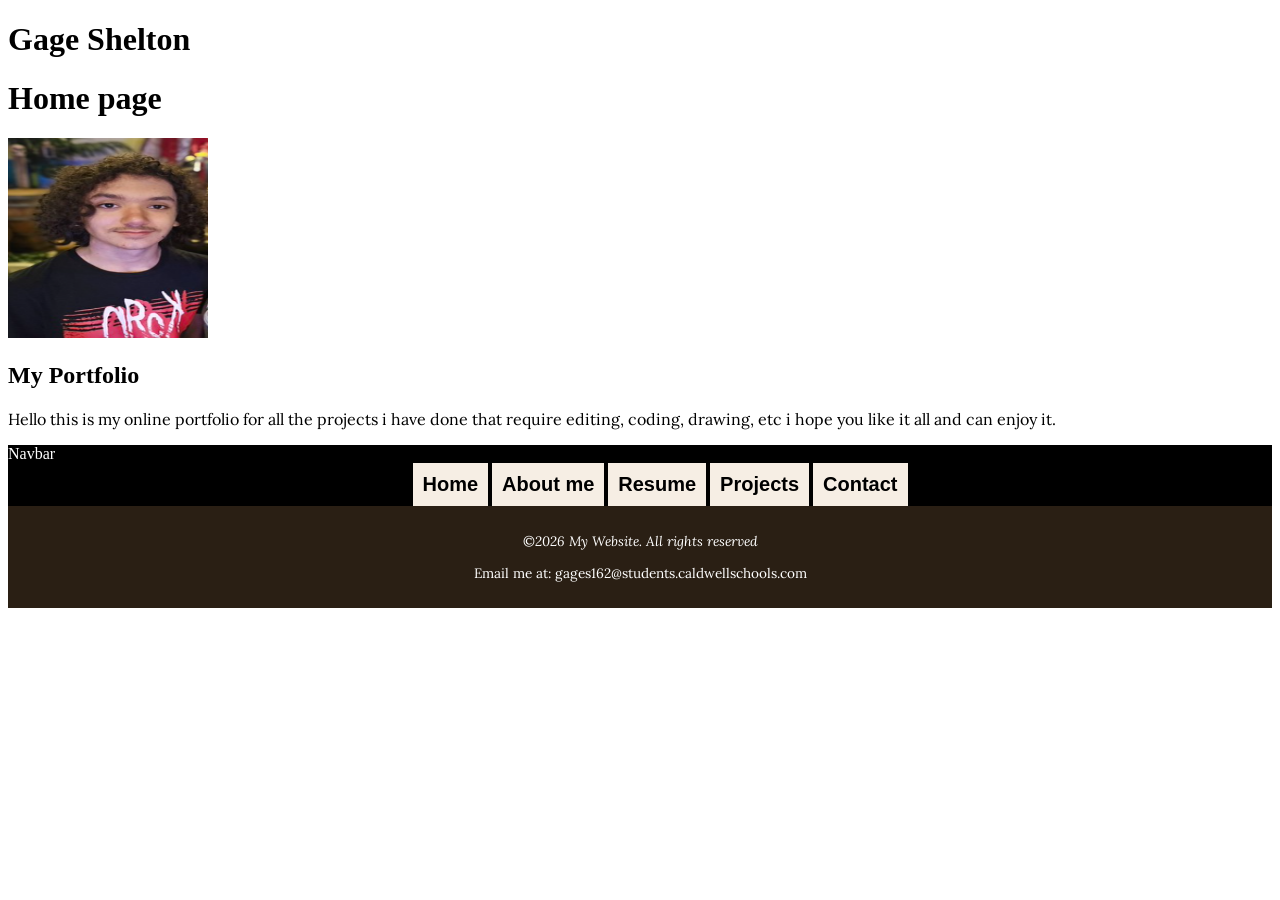
<file: index.html>
<!DOCTYPE html>
<!--Gage Shelton; 10/9/26-->
<!--The purpose of this site is to showcase my projects-->
<html lang="en">

    <head>
        <meta charset="UTF-8">
        <meta name="Viewport" content="width=device-width, initial-scale=1.0">
        <link rel="stylesheet" href="css/styles.css">
        <title>Portfolio</title>
        <link rel="preconnect" href="https://fonts.googleapis.com">
        <link rel="preconnect" href="https://fonts.gstatic.com" crossorigin>
        <link href="https://fonts.googleapis.com/css2?family=Emblema+One&family=Libre+Caslon+Condensed:ital,wght@0,400..700;1,400..700&family=Lora:ital,wght@0,400..700;1,400..700&display=swap" rel="stylesheet">
    </head>

<h1>Gage Shelton</h1> 
<body>
    <header>
        <div class="tab-desk"></div>
        <h1>Home page</h1>
        <div class="round"><img src="Images/Me.png" alt="Me"></div>
        <h2>My Portfolio</h2>
    </header>

<p>Hello this is my online portfolio for all the projects i have done that require editing, coding, drawing, etc i hope you like it all and can enjoy it.</p>
    
<nav class="navbar bg-body-tertiary">
    <div class="container-fluid">
     <span class="navbar-brand mb-0 h1">Navbar</span>
    </div>
    <ul>
    <li><a href="index.html">Home</a></li>
    <li><a href="aboutme.html">About me</a></li>
    <li><a href="resume.html">Resume</a></li>
    <li><a href="projects.html">Projects</a></li>
    <li><a href="contact.html">Contact</a></li>
    </ul>                    
</nav>


<footer>
   <p>&copy;<em>2026 My Website. All rights reserved</em></p>
   <p>Email me at: <a href=mailto:gages162@students.caldwellschools.com>gages162@students.caldwellschools.com</a></p>
</footer>
</body>
</html>
<!--No AI Usage-->
</file>
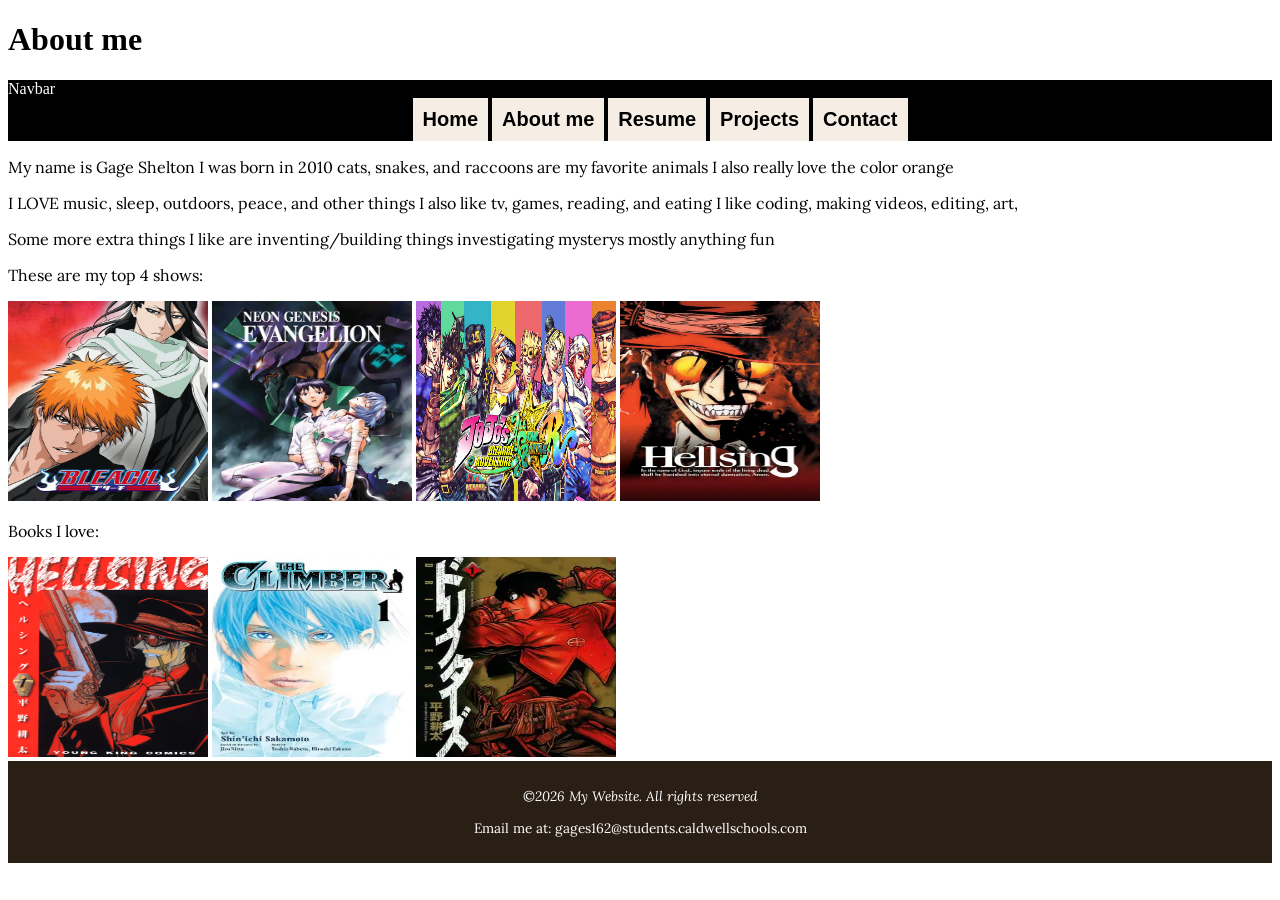
<file: aboutme.html>
<!DOCTYPE html>
<!--Gage Shelton; 10/9/26-->
<!--The purpose of this site is to showcase my projects-->
<html lang="en">

    <head>
        <meta charset="UTF-8">
        <meta name="Viewport" content="width=device-width, initial-scale=1.0">
        <link rel="stylesheet" href="css/styles.css">
        <title>About me</title>
        <link rel="preconnect" href="https://fonts.googleapis.com">
        <link rel="preconnect" href="https://fonts.gstatic.com" crossorigin>
        <link href="https://fonts.googleapis.com/css2?family=Emblema+One&family=Libre+Caslon+Condensed:ital,wght@0,400..700;1,400..700&family=Lora:ital,wght@0,400..700;1,400..700&display=swap" rel="stylesheet">
    </head>

<body>
    <header>
        <div class="tab-desk"></div>
        <h1>About me</h1>
    </header>

<!--As a heading-->

<nav class="navbar bg-body-tertiary">
    <div class="container-fluid">
     <span class="navbar-brand mb-0 h1">Navbar</span>
    </div>
    <ul>
    <li><a href="index.html">Home</a></li>
    <li><a href="aboutme.html">About me</a></li>
    <li><a href="resume.html">Resume</a></li>
    <li><a href="projects.html">Projects</a></li>
    <li><a href="contact.html">Contact</a></li>
    </ul>           
</nav>

    <p>My name is Gage Shelton I was born in 2010 cats, snakes, and raccoons are my favorite animals I also really love the color orange</p>
    <p>I LOVE music, sleep, outdoors, peace, and other things I also like tv, games, reading, and eating I like coding, making videos, editing, art,</p>
    <p>Some more extra things I like are inventing/building things investigating mysterys mostly anything fun</p>
    
    <p>These are my top 4 shows:</p>

    <img src="Images/bleach.jpg" alt="bleach">        <img src="Images/evan.jpg" alt="evan">        <img src="Images/jojo.jpg" alt="jojo">        <img src="Images/sing.webp" alt="sing">

    <p>Books I love:</p>

    <img src="Images/helsing.png" alt="helsing">        <img src="Images/climb.webp" alt="climb">        <img src="Images/drift.webp" alt="drift">

<footer>
   <p>&copy;<em>2026 My Website. All rights reserved</em></p>
   <p>Email me at: <a href=mailto:gages162@students.caldwellschools.com>gages162@students.caldwellschools.com</a></p>
</footer>
</body>
</html>
<!--No AI Usage-->
</file>
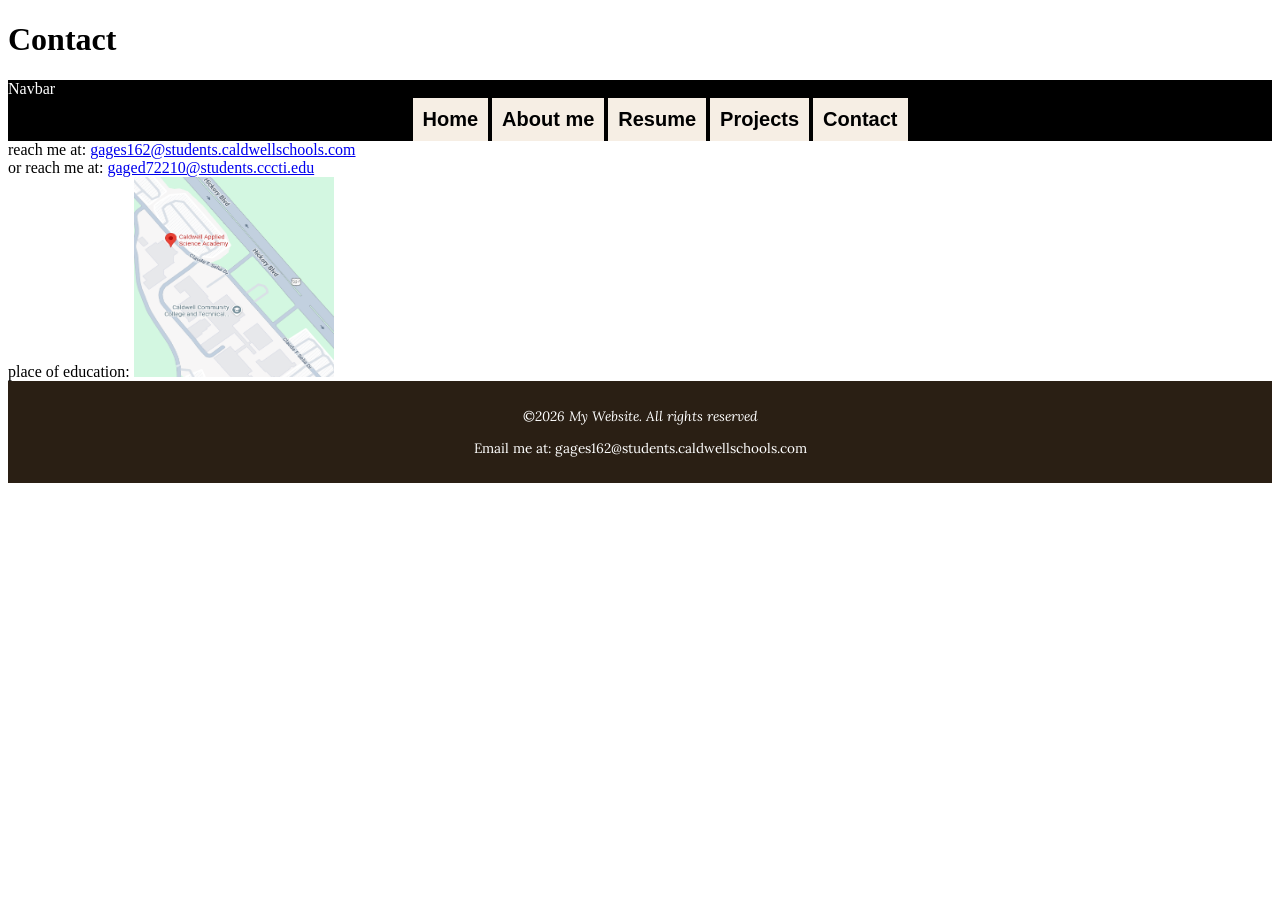
<file: contact.html>
<!DOCTYPE html>
<!--Gage Shelton; 10/9/26-->
<!--The purpose of this site is to showcase my projects-->
<html lang="en">

    <head>
        <meta charset="UTF-8">
        <meta name="Viewport" content="width=device-width, initial-scale=1.0">
        <link rel="stylesheet" href="css/styles.css">
        <title>Contact</title>
        <link rel="preconnect" href="https://fonts.googleapis.com">
        <link rel="preconnect" href="https://fonts.gstatic.com" crossorigin>
        <link href="https://fonts.googleapis.com/css2?family=Emblema+One&family=Libre+Caslon+Condensed:ital,wght@0,400..700;1,400..700&family=Lora:ital,wght@0,400..700;1,400..700&display=swap" rel="stylesheet">
    </head>

<body>
    <header>
        <div class="tab-desk"></div>
        <h1>Contact</h1>
    </header>

<nav class="navbar bg-body-tertiary">
    <div class="container-fluid">
     <span class="navbar-brand mb-0 h1">Navbar</span>
    </div>
    <ul>
    <li><a href="index.html">Home</a></li>
    <li><a href="aboutme.html">About me</a></li>
    <li><a href="resume.html">Resume</a></li>
    <li><a href="projects.html">Projects</a></li>
    <li><a href="contact.html">Contact</a></li>
    </ul>            
</nav>

reach me at: <a href=mailto:gages162@students.caldwellschools.com>gages162@students.caldwellschools.com</a><br>



or reach me at: <a href=mailto:gaged72210@students.cccti.edu>gaged72210@students.cccti.edu</a><br>

place of education: <img src="Images/dress.png" alt="dress">

<footer>
   <p>&copy;<em>2026 My Website. All rights reserved</em></p>
   <p>Email me at: <a href=mailto:gages162@students.caldwellschools.com>gages162@students.caldwellschools.com</a></p>
</footer>
</body>
</html>
<!--No AI Usage-->
</file>
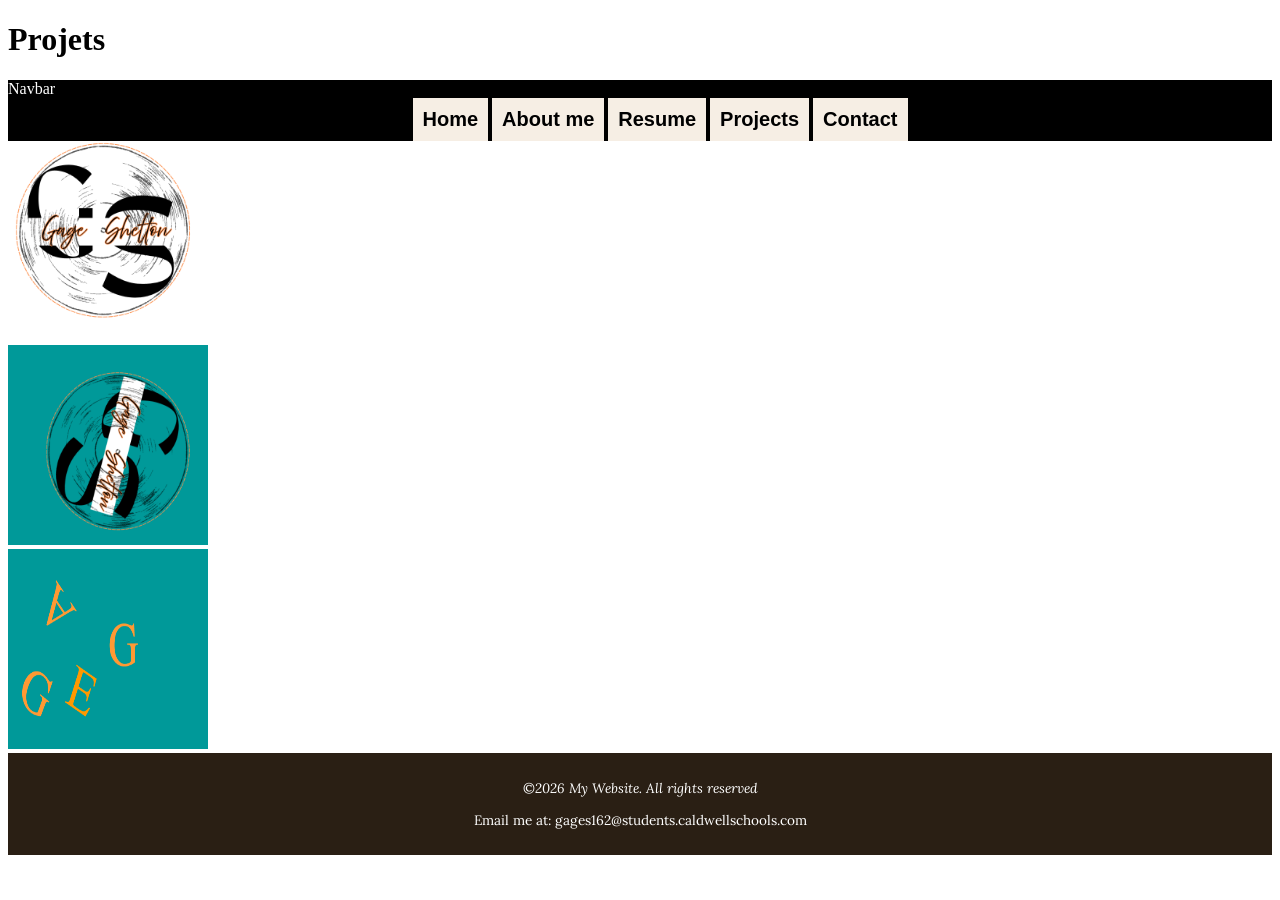
<file: projects.html>
<!DOCTYPE html>
<!--Gage Shelton; 10/9/26-->
<!--The purpose of this site is to showcase my projects-->
<html lang="en">

    <head>
        <meta charset="UTF-8">
        <meta name="Viewport" content="width=device-width, initial-scale=1.0">
        <link rel="stylesheet" href="css/styles.css">
        <title>Projects</title>
        <link rel="preconnect" href="https://fonts.googleapis.com">
        <link rel="preconnect" href="https://fonts.gstatic.com" crossorigin>
        <link href="https://fonts.googleapis.com/css2?family=Emblema+One&family=Libre+Caslon+Condensed:ital,wght@0,400..700;1,400..700&family=Lora:ital,wght@0,400..700;1,400..700&display=swap" rel="stylesheet">
    </head>

<body>
    <header>
        <div class="tab-desk"></div>
        <h1>Projets</h1>
    </header>

<nav class="navbar bg-body-tertiary">
    <div class="container-fluid">
     <span class="navbar-brand mb-0 h1">Navbar</span>
    </div>
    <ul>
    <li><a href="index.html">Home</a></li>
    <li><a href="aboutme.html">About me</a></li>
    <li><a href="resume.html">Resume</a></li>
    <li><a href="projects.html">Projects</a></li>
    <li><a href="contact.html">Contact</a></li>
    </ul>           
</nav>

<img src="Images/Gage_logo copy.png" alt="logo"><br>




<img src="Images/SheltonG_Logo copy.gif" alt="logo"><br>




<img src="Images/SheltonG_text copy.gif" alt="text"><br>

<footer>
   <p>&copy;<em>2026 My Website. All rights reserved</em></p>
   <p>Email me at: <a href=mailto:gages162@students.caldwellschools.com>gages162@students.caldwellschools.com</a></p>
</footer>
</body>
</html>
<!--No AI Usage-->
</file>
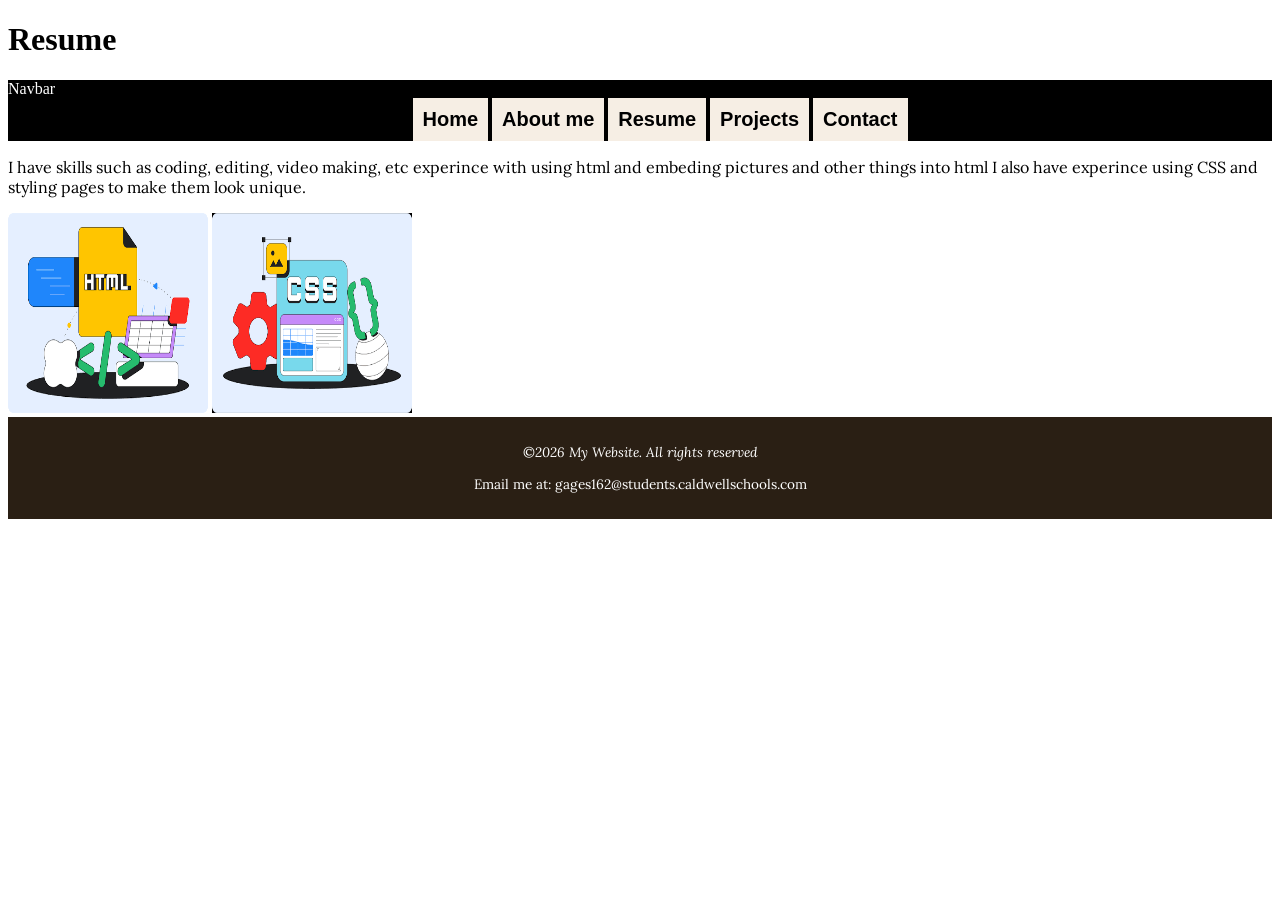
<file: resume.html>
<!DOCTYPE html>
<!--Gage Shelton; 10/9/26-->
<!--The purpose of this site is to showcase my projects-->
<html lang="en">

    <head>
        <meta charset="UTF-8">
        <meta name="Viewport" content="width=device-width, initial-scale=1.0">
        <link rel="stylesheet" href="css/styles.css">
        <title>Resume</title>
        <link rel="preconnect" href="https://fonts.googleapis.com">
        <link rel="preconnect" href="https://fonts.gstatic.com" crossorigin>
        <link href="https://fonts.googleapis.com/css2?family=Emblema+One&family=Libre+Caslon+Condensed:ital,wght@0,400..700;1,400..700&family=Lora:ital,wght@0,400..700;1,400..700&display=swap" rel="stylesheet">
    </head>

<body>
    <header>
        <div class="tab-desk"></div>
        <h1>Resume</h1>
    </header>

<nav class="navbar bg-body-tertiary">
    <div class="container-fluid">
     <span class="navbar-brand mb-0 h1">Navbar</span>
    </div>
    <ul>
    <li><a href="index.html">Home</a></li>
    <li><a href="aboutme.html">About me</a></li>
    <li><a href="resume.html">Resume</a></li>
    <li><a href="projects.html">Projects</a></li>
    <li><a href="contact.html">Contact</a></li>
    </ul>                     
</nav>

<p>I have skills such as coding, editing, video making, etc experince with using html and embeding pictures and other things into html I also have experince using CSS and styling pages to make them look unique.</p>

<img src="Images/html.png" alt="html">     <img src="Images/css.png" alt="css">

<footer>
   <p>&copy;<em>2026 My Website. All rights reserved</em></p>
   <p>Email me at: <a href=mailto:gages162@students.caldwellschools.com>gages162@students.caldwellschools.com</a></p>
</footer>
</body>
</html>
<!--No AI Usage-->
</file>
<file: css/styles.css>
/* 
Author: Gage Shelton
File name: styles.css
Date: 10/8/26
*/

/* CSS Reset */

/* style rules for images */

img {
    width:  200px;
    height: 200px;
}

/* style rules for nav area */

nav {
    background-color: black;
}


nav ul {
    list-style-type: none;
    margin: 0;
    text-align: center;
}

nav li {
    display: inline-block;
    font-size: 1.5em;
    font-family: Geneva, Arial, sans-serif;
    font-weight: bold;
}

nav li a {
    display: block;
    color: white;
    padding: 0.5em 2em;
    text-decoration: none;
}

.navbar {
    color: white;
}

/* style rules for footer */

footer {
    text-align: center;
    font-size: 0.85em;
    background-color: #2a1f14;
    color: white;
    padding: 1% 0%;
}

footer a {
    color: white;
    text-decoration: none;
}

/* style rules for header and paragraphs */

h1 {
    font-family: libre caslon condensed;
}

p {
    font-family: lora;
}

/* Media Query for Desktop Viewport */

@media screen and(min-width: 1000px) {
    
}

/* style rulesfor nav area */

nav li {
    font-size: 1.5em;
}

nav li a {
    padding-top: 0.5em;
    padding-bottom: 0.5em;
    padding-right: 1.5em;
    padding-left: 1.5em;
}

nav li a {
    color: black;
    background-color: #f6eee4;
}

#info ul{
    margin-left: 5%;
}

.navbar {
    color: white;
}

/* Media Query for Tablet Viewport */

@media screen and(min-width: 620px) {
    
}

/* Show tab-desk class, hide mobile class */

.tab-desk {
    display: block;
}

.mobile {
    display: none;
}

/* Style rules for nav area */

nav li {
    border-top: none;
    display: inline-block;
    font-size: 1.25em;
}

nav li a {
    padding: 0.5em;
}

.navbar {
    color: white;
}
</file>
